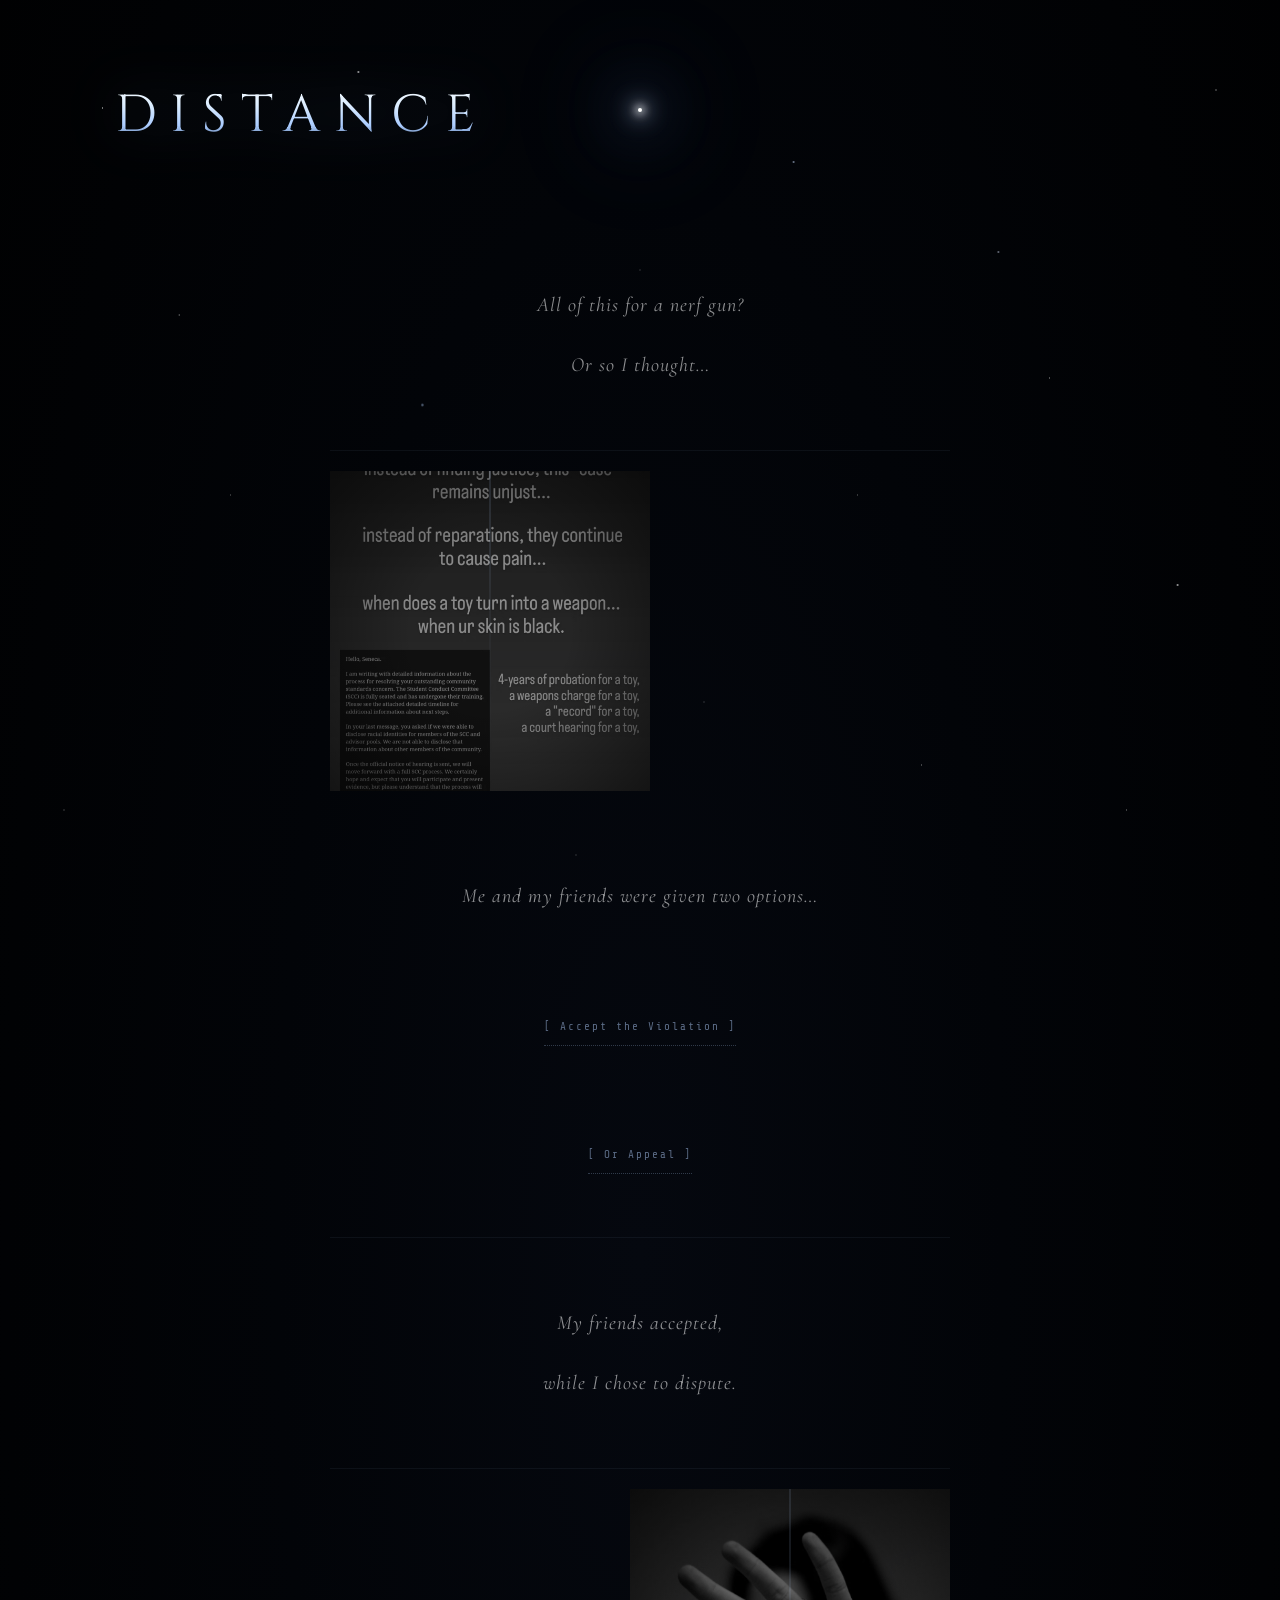
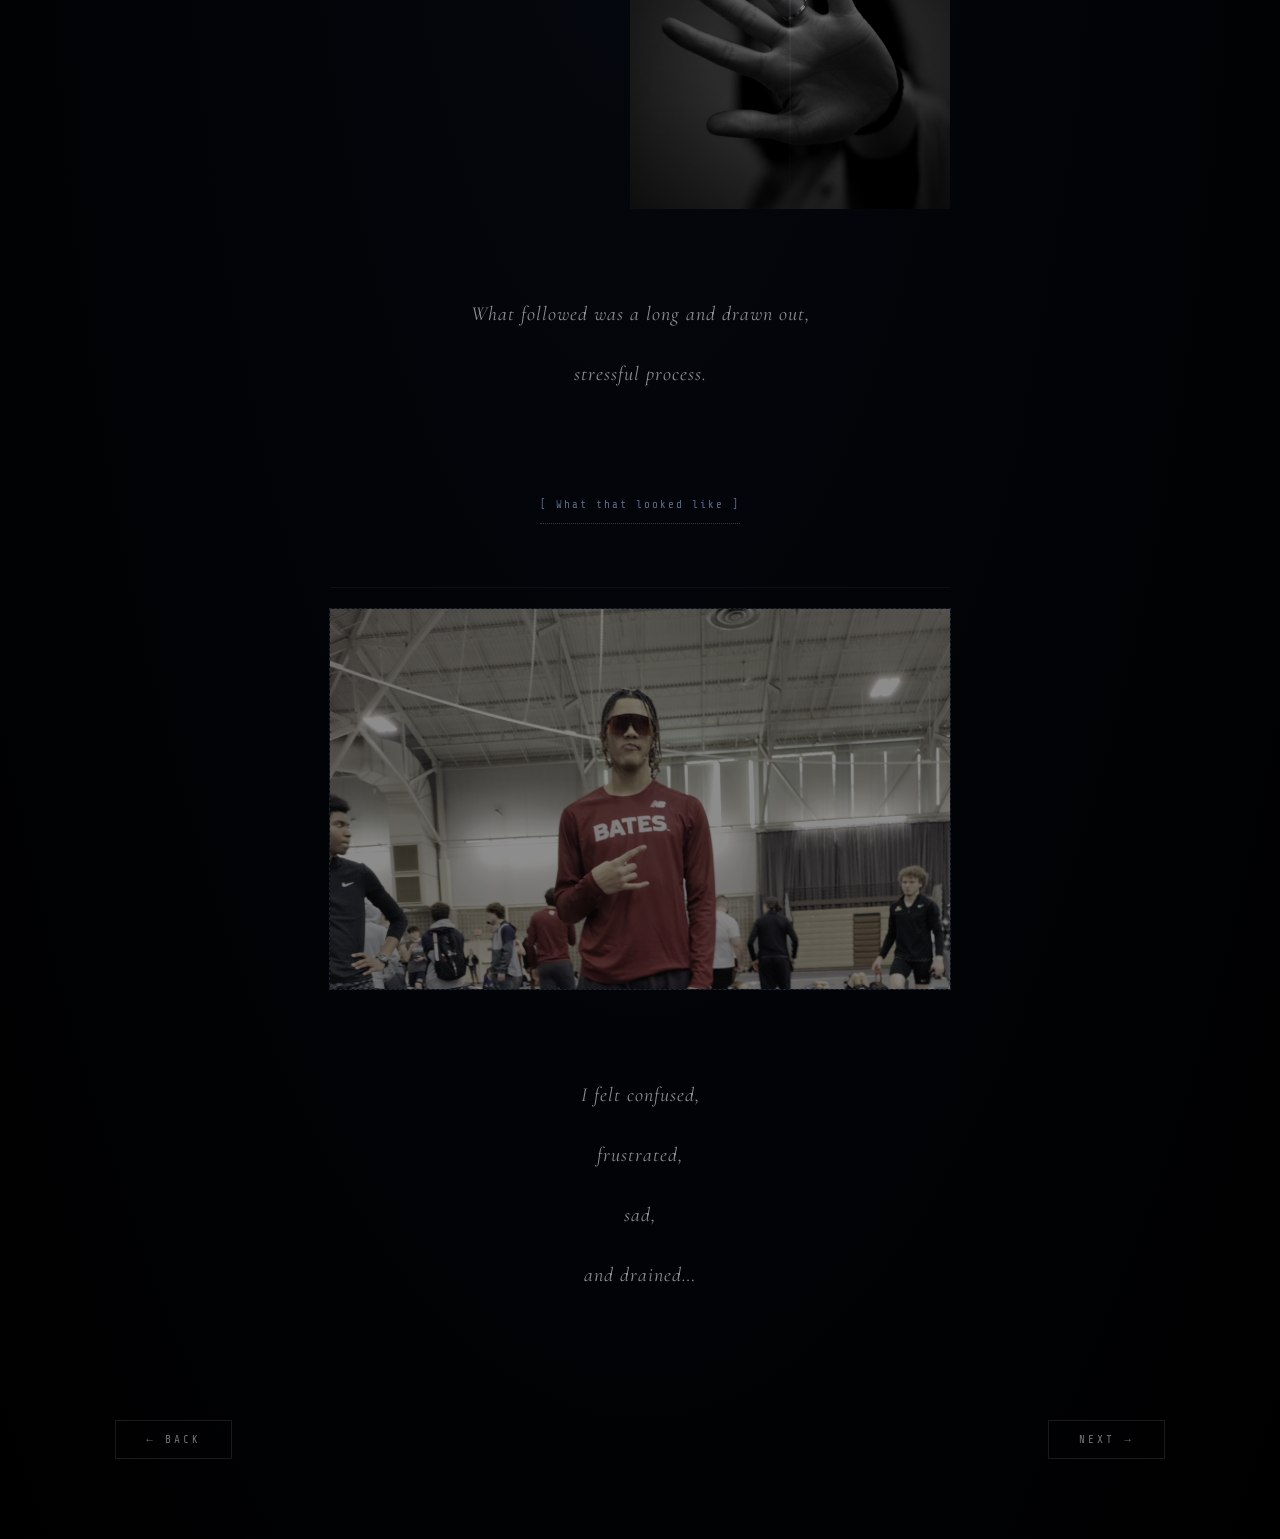
<file: page-3.html>
<!DOCTYPE html>
<html>
<head>
  <meta charset="UTF-8">
  <title>Distance</title>
  <link rel="stylesheet" href="style.css">
  <style>
    @import url('https://fonts.googleapis.com/css2?family=Cinzel:wght@300;400&family=Cormorant+Garamond:ital,wght@1,300&family=Share+Tech+Mono&display=swap');

    :root {
      --void: #000000;
      --star-core: rgba(255, 255, 255, 0.95);
      --star-glow: rgba(180, 210, 255, 0.15);
      --deep-blue: rgba(40, 80, 180, 0.08);
    }

    body.page {
      background: radial-gradient(ellipse at 50% 40%,
        #05080f 0%,
        #020408 40%,
        #000000 100%
      );
      color: white;
      font-family: 'Share Tech Mono', monospace;
      margin: 0;
      min-height: 100vh;
      overflow-x: hidden;
    }

    body.page::before {
      content: '';
      position: fixed;
      inset: 0;
      background-image:
        radial-gradient(1px 1px at 8% 12%,  rgba(255,255,255,0.9) 0%, transparent 100%),
        radial-gradient(1px 1px at 18% 55%, rgba(255,255,255,0.4) 0%, transparent 100%),
        radial-gradient(1.5px 1.5px at 28% 8%, rgba(255,255,255,0.8) 0%, transparent 100%),
        radial-gradient(1px 1px at 38% 72%, rgba(255,255,255,0.5) 0%, transparent 100%),
        radial-gradient(1px 1px at 50% 30%, rgba(255,255,255,0.3) 0%, transparent 100%),
        radial-gradient(1.5px 1.5px at 62% 18%, rgba(200,220,255,0.7) 0%, transparent 100%),
        radial-gradient(1px 1px at 72% 85%, rgba(255,255,255,0.5) 0%, transparent 100%),
        radial-gradient(1px 1px at 82% 42%, rgba(255,255,255,0.6) 0%, transparent 100%),
        radial-gradient(1.5px 1.5px at 92% 65%, rgba(255,255,255,0.8) 0%, transparent 100%),
        radial-gradient(1px 1px at 5%  90%, rgba(255,255,255,0.4) 0%, transparent 100%),
        radial-gradient(1px 1px at 45% 95%, rgba(255,255,255,0.3) 0%, transparent 100%),
        radial-gradient(1px 1px at 95% 10%, rgba(255,255,255,0.7) 0%, transparent 100%),
        radial-gradient(2px 2px at 33% 45%, rgba(180,210,255,0.5) 0%, transparent 100%),
        radial-gradient(1px 1px at 67% 55%, rgba(255,255,255,0.4) 0%, transparent 100%),
        radial-gradient(1px 1px at 14% 35%, rgba(255,255,255,0.6) 0%, transparent 100%),
        radial-gradient(1.5px 1.5px at 78% 28%, rgba(220,230,255,0.6) 0%, transparent 100%),
        radial-gradient(1px 1px at 55% 78%, rgba(255,255,255,0.3) 0%, transparent 100%),
        radial-gradient(1px 1px at 88% 90%, rgba(255,255,255,0.5) 0%, transparent 100%);
      pointer-events: none;
      z-index: 0;
      animation: slowDrift 90s linear infinite;
    }

    body.page::after {
      content: '';
      position: fixed;
      top: 12%;
      left: 50%;
      transform: translateX(-50%);
      width: 4px;
      height: 4px;
      background: white;
      border-radius: 50%;
      box-shadow:
        0 0 8px 2px rgba(255,255,255,0.9),
        0 0 20px 6px rgba(200,220,255,0.5),
        0 0 60px 20px rgba(150,190,255,0.15),
        0 0 120px 40px rgba(100,150,255,0.08);
      pointer-events: none;
      z-index: 2;
      animation: polarisBreath 4s ease-in-out infinite;
    }

    @keyframes slowDrift {
      0%   { transform: translateY(0)   translateX(0); }
      33%  { transform: translateY(-6px) translateX(3px); }
      66%  { transform: translateY(3px)  translateX(-4px); }
      100% { transform: translateY(0)   translateX(0); }
    }

    @keyframes polarisBreath {
      0%, 100% {
        box-shadow:
          0 0 8px 2px rgba(255,255,255,0.9),
          0 0 20px 6px rgba(200,220,255,0.5),
          0 0 60px 20px rgba(150,190,255,0.15),
          0 0 120px 40px rgba(100,150,255,0.08);
        opacity: 1;
      }
      50% {
        box-shadow:
          0 0 12px 4px rgba(255,255,255,1),
          0 0 35px 12px rgba(200,220,255,0.7),
          0 0 90px 35px rgba(150,190,255,0.25),
          0 0 180px 60px rgba(100,150,255,0.12);
        opacity: 0.85;
      }
    }

    @keyframes fadeUp {
      from { opacity: 0; transform: translateY(20px); }
      to   { opacity: 1; transform: translateY(0); }
    }

    /* ── Page container ── */
    .page-container {
      width: 82%;
      margin: 0 auto;
      position: relative;
      z-index: 1;
      padding-top: 80px;
      padding-bottom: 80px;
    }

    /* ── Title ── */
    h1 {
      font-family: 'Cinzel', serif;
      font-weight: 300;
      font-size: 52px;
      letter-spacing: 14px;
      text-transform: uppercase;
      margin: 0 0 70px 0;
      text-align: left;
      background: linear-gradient(180deg,
        #ffffff 0%,
        #ddeeff 35%,
        #aaccff 65%,
        rgba(100,160,255,0.3) 100%
      );
      -webkit-background-clip: text;
      -webkit-text-fill-color: transparent;
      background-clip: text;
      filter: drop-shadow(0 0 30px rgba(150,200,255,0.35));
      opacity: 0;
      animation: fadeUp 1.8s ease 0.1s forwards, titleGlow 5s ease-in-out 2s infinite;
    }

    @keyframes titleGlow {
      0%, 100% { filter: drop-shadow(0 0 30px rgba(150,200,255,0.35)); }
      50%       { filter: drop-shadow(0 0 55px rgba(180,220,255,0.6)); }
    }

    /* ── Story: centered column ── */
    .story {
      display: flex;
      flex-direction: column;
      align-items: center;
      gap: 0;
      max-width: 620px;
      margin: 0 auto;
    }

    /* Each text beat */
    .beat {
      width: 100%;
      opacity: 0;
      animation: fadeUp 1.4s ease forwards;
      padding: 55px 0;
      border-bottom: 1px solid rgba(180,210,255,0.06);
      text-align: center;
      position: relative;
    }

    .beat:last-of-type { border-bottom: none; }

    .beat:nth-child(1) { animation-delay: 0.3s; }
    .beat:nth-child(2) { animation-delay: 0.5s; }
    .beat:nth-child(3) { animation-delay: 0.7s; }
    .beat:nth-child(4) { animation-delay: 0.9s; }
    .beat:nth-child(5) { animation-delay: 1.1s; }
    .beat:nth-child(6) { animation-delay: 1.3s; }
    .beat:nth-child(7) { animation-delay: 1.5s; }

    .beat-text {
      font-family: 'Cormorant Garamond', serif;
      font-style: italic;
      font-size: 20px;
      line-height: 3;
      letter-spacing: 1px;
      color: rgba(255,255,255,0.55);
    }

    /* ── Square image blocks ── */
    .img-block {
      width: 100%;
      opacity: 0;
      animation: fadeUp 1.4s ease forwards;
      margin: 20px 0;
      display: flex;
    }

    .img-block:nth-child(2) { animation-delay: 0.45s; }
    .img-block:nth-child(4) { animation-delay: 0.75s; }
    .img-block:nth-child(6) { animation-delay: 1.05s; }

    /* Alignment variants */
    .img-block.left  { justify-content: flex-start; }
    .img-block.right { justify-content: flex-end; }
    .img-block.wide  { justify-content: center; }

    .beat-img {
      position: relative;
      overflow: hidden;
      width: 320px;
      height: 320px;
      flex-shrink: 0;
      background: rgba(10,15,30,0.6);
    }

    /* Wide variant fills more width */
    .img-block.wide .beat-img {
      width: 100%;
      height: 380px;
    }

    .beat-img img {
      position: absolute;
      top: 0;
      left: 0;
      width: 100%;
      height: 100%;
      object-fit: cover;
      filter: brightness(0.55) saturate(0.5) hue-rotate(10deg);
      transform: scale(1.06);
      transition: all 2.2s ease;
      display: block;
    }

    .beat-img:hover img {
      filter: brightness(0.78) saturate(0.75);
      transform: scale(1.0);
    }

    .beat-img::before {
      content: '';
      position: absolute;
      top: 0;
      left: 50%;
      transform: translateX(-50%);
      width: 1px;
      height: 100%;
      background: linear-gradient(to bottom,
        rgba(180,210,255,0.35),
        rgba(180,210,255,0.08),
        transparent
      );
      z-index: 1;
      pointer-events: none;
    }

    .beat-img::after {
      content: '';
      position: absolute;
      inset: 0;
      background: radial-gradient(ellipse at center, transparent 35%, rgba(0,0,0,0.58) 100%);
      pointer-events: none;
      z-index: 2;
    }

    /* Placeholder */
    .beat-img.empty {
      display: flex;
      align-items: center;
      justify-content: center;
      background: rgba(10,14,28,0.7);
      border: 1px dashed rgba(180,210,255,0.12);
    }

    .beat-img.empty::before,
    .beat-img.empty::after { display: none; }

    .placeholder-label {
      font-family: 'Share Tech Mono', monospace;
      font-size: 10px;
      letter-spacing: 3px;
      color: rgba(180,210,255,0.2);
      text-transform: uppercase;
      text-align: center;
      line-height: 2;
      pointer-events: none;
      user-select: none;
    }

    /* ── Collapsible detail blocks ── */
    .detail-block {
      display: inline-block;
      cursor: default;
      margin-top: 8px;
    }

    .detail-collapsed {
      color: rgba(180,210,255,0.5);
      font-family: 'Share Tech Mono', monospace;
      font-size: 11px;
      font-style: normal;
      letter-spacing: 2px;
      display: inline-block;
      border-bottom: 1px dotted rgba(180,210,255,0.25);
      padding-bottom: 2px;
    }

    .detail-expanded {
      display: none;
      font-style: normal;
      font-family: 'Share Tech Mono', monospace;
      font-size: 11px;
      letter-spacing: 1.5px;
      color: rgba(180,210,255,0.55);
      line-height: 2.4;
      margin-top: 8px;
    }

    .detail-block:hover .detail-collapsed { display: none; }
    .detail-block:hover .detail-expanded  { display: block; }

    /* ── Nav ── */
    .nav-page {
      display: flex;
      justify-content: space-between;
      margin-top: 60px;
      opacity: 0;
      animation: fadeUp 1.4s ease 1.5s forwards;
    }

    .nav-page a {
      text-decoration: none;
      color: rgba(255,255,255,0.45);
      border: 1px solid rgba(255,255,255,0.1);
      padding: 12px 30px;
      font-size: 11px;
      letter-spacing: 3px;
      text-transform: uppercase;
      transition: all 0.5s ease;
      position: relative;
      overflow: hidden;
    }

    .nav-page a::before {
      content: '';
      position: absolute;
      inset: 0;
      background: linear-gradient(180deg, rgba(180,210,255,0.08), transparent);
      transform: translateY(-100%);
      transition: transform 0.4s ease;
    }

    .nav-page a:hover {
      color: white;
      border-color: rgba(180,210,255,0.35);
      box-shadow: 0 0 20px rgba(150,190,255,0.1);
      letter-spacing: 4px;
    }

    .nav-page a:hover::before { transform: translateY(0); }
  </style>
</head>
<body class="page">
  <div class="page-container">

    <h1>Distance</h1>

    <div class="story">

      <!-- beat 1 -->
      <div class="beat">
        <div class="beat-text">
          All of this for a nerf gun?<br>
          Or so I thought…
        </div>
      </div>

      <!-- image 1 — left aligned square -->
      <div class="img-block left">
        <div class="beat-img">
          <img src="fbbbb.PNG" alt="Loss">
        </div>
      </div>

      <!-- beat 2 -->
      <div class="beat">
        <div class="beat-text">
          Me and my friends were given two options…<br><br>

          <span class="detail-block">
            <span class="detail-collapsed">[ Accept the Violation ]</span>
            <span class="detail-expanded">
              4 years of academic probation.<br>
              A weapons charge.<br>
              A flag on our records.
            </span>
          </span>

          <br><br>

          <span class="detail-block">
            <span class="detail-collapsed">[ Or Appeal ]</span>
            <span class="detail-expanded">
              Still having probation, the charge,<br>
              and the flag on record until proven innocent.<br>
              Possibly worse punishment and even expulsion.<br>
              And a court hearing.
            </span>
          </span>
        </div>
      </div>

      <!-- beat 3 -->
      <div class="beat">
        <div class="beat-text">
          My friends accepted,<br>
          while I chose to dispute.
        </div>
      </div>

      <!-- image 2 — right aligned square -->
      <div class="img-block right">
        <div class="beat-img">
          <img src="no.jpg" alt="dispute">
        </div>
      </div>

      <!-- beat 4 -->
      <div class="beat">
        <div class="beat-text">
          What followed was a long and drawn out,<br>
          stressful process.<br><br>

          <span class="detail-block">
            <span class="detail-collapsed">[ What that looked like ]</span>
            <span class="detail-expanded">
              Meetings with school faculty.<br>
              Meetings with my student support group. <br>
              Managing classes, sports, and social life…
            </span>
          </span>
        </div>
      </div>

      <!-- image 3 — wide square-ish -->
      <div class="img-block wide">
        <div class="beat-img empty">
          <img src="sen.PNG" alt="Seneca at track meet" style="object-position: 50% 30%;">
        </div>
      </div>

      <!-- beat 5 -->
      <div class="beat">
        <div class="beat-text">
          I felt confused,<br>
          frustrated,<br>
          sad,<br>
          and drained…
        </div>
      </div>

    </div><!-- /story -->

    <div class="nav-page">
      <a href="page-2.html">← Back</a>
      <a href="page-4.html">Next →</a>
    </div>

  </div>
</body>
</html>
</file>
<file: style.css>
/* GLOBAL */

body {
  margin: 0;
  font-family: monospace;
  color: white;
  transition: 0.6s;
}

/* ID selector */
#title {
  font-size: 70px;
  text-shadow: 0 0 25px white;
  margin-bottom: 10px;
}

/* Class selector */
.author {
  opacity: 0.6;
  font-style: italic;
  margin-bottom: 30px;
}

.container {
  width: 80%;
  margin: 60px auto;
  text-align: center;
}

/* NAVIGATION */

.nav {
  margin: 40px 0;
}

.nav a {
  margin: 0 15px;
  padding: 10px 20px;
  text-decoration: none;
  color: white;
  border: 1px solid white;
  transition: 0.4s;
  cursor: pointer;
}

/* Combinator example */
.nav a:hover {
  background-color: white;
  color: black;
  box-shadow: 0 0 20px white;
}

/* TEXT */

.text {
  width: 60%;
  margin: 0 auto 40px auto;
  font-size: 18px;
  line-height: 1.8;
  opacity: 0.85;
}

/* IMAGE SPACE */

.image-space {
  width: 60%;
  height: 300px;
  margin: 40px auto;
  border: 2px dashed white;
  border-color: white;
  box-shadow: 0 0 25px white;
  display: flex;
  align-items: center;
  justify-content: center;
}
.image-space img {
  max-width: 100%;
  max-height: 100%;
  object-fit: cover; /* keeps proportions */
  border: 1px solid white; 
  box-shadow: 0 0 15px rgba(255,255,255,0.2);
}

.placeholder {
  opacity: 0.5;
  font-size: 16px;
}

/* BACK BUTTON */

.back {
  display: inline-block;
  margin-top: 20px;
  padding: 10px 20px;
  border: 1px solid white;
  text-decoration: none;
  color: white;
  transition: 0.4s;
}

.back:hover {
  background-color: white;
  color: black;
}

/* BACKGROUND GRADIENTS */

.home {
  background: linear-gradient(to bottom, black, #1a1a2e);
  height: 100vh;
}

.dark {
  background: linear-gradient(to bottom, #000000, #1b0033);
  min-height: 100vh;
}

.distance {
  background: linear-gradient(to bottom, #000000, #002244);
  min-height: 100vh;
}

.light {
  background: linear-gradient(to bottom, #111111, #444444);
  min-height: 100vh;
}

.return {
  background: linear-gradient(to bottom, #000000, #220022);
  min-height: 100vh;
}
</file>
